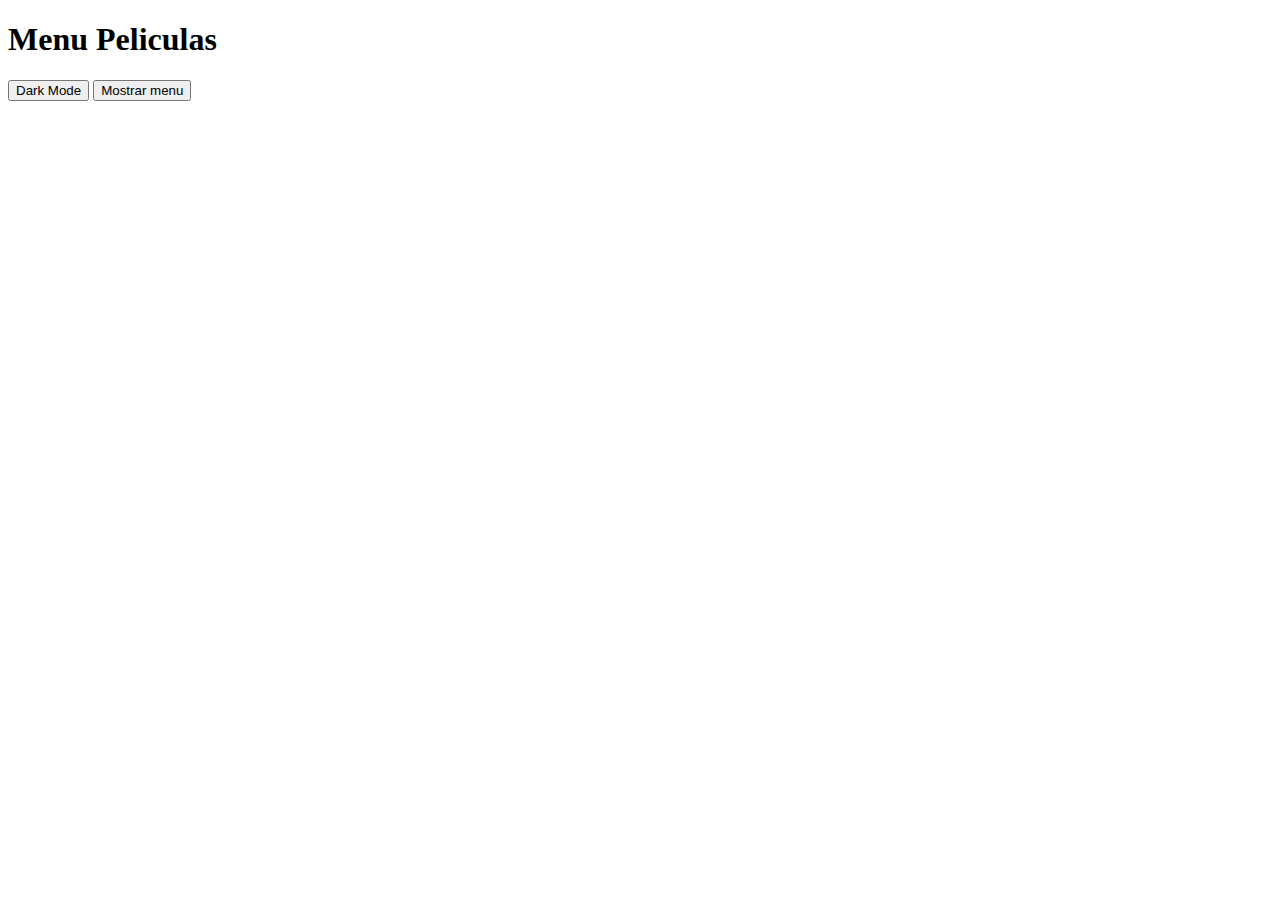
<file: Clase 9 - Dom y Eventos/index.html>
<!DOCTYPE html>
<html lang="en">
    <head>
        <meta charset="UTF-8" />
        <meta http-equiv="X-UA-Compatible" content="IE=edge" />
        <meta name="viewport" content="width=device-width, initial-scale=1.0" />
        <title>Netflix</title>
        <link rel="stylesheet" href="style.css" />
    </head>

    <body>
        <h1>Menu Peliculas</h1>
        <button id="darkMode">Dark Mode</button>
        <button id="mostrarMenu">Mostrar menu</button>
        <div id="menuAgregar" class="oculto">
            <form id="formularioPeliculas">
                <input id="nombre" type="text" autocomplete="off" placeholder="Nombre" />
                <input id="duracion" type="number" autocomplete="off" placeholder="Duracion" />
                <input id="genero" type="text" autocomplete="off" placeholder="Genero" />
                <input id="btn" type="submit" value="Agregar Pelicula" />
            </form>
        </div>

        <div id="listado"></div>

        <div id="listadoFavoritos"></div>

        <script src="01_CreandoInstancias.js"></script>
    </body>
</html>
</file>
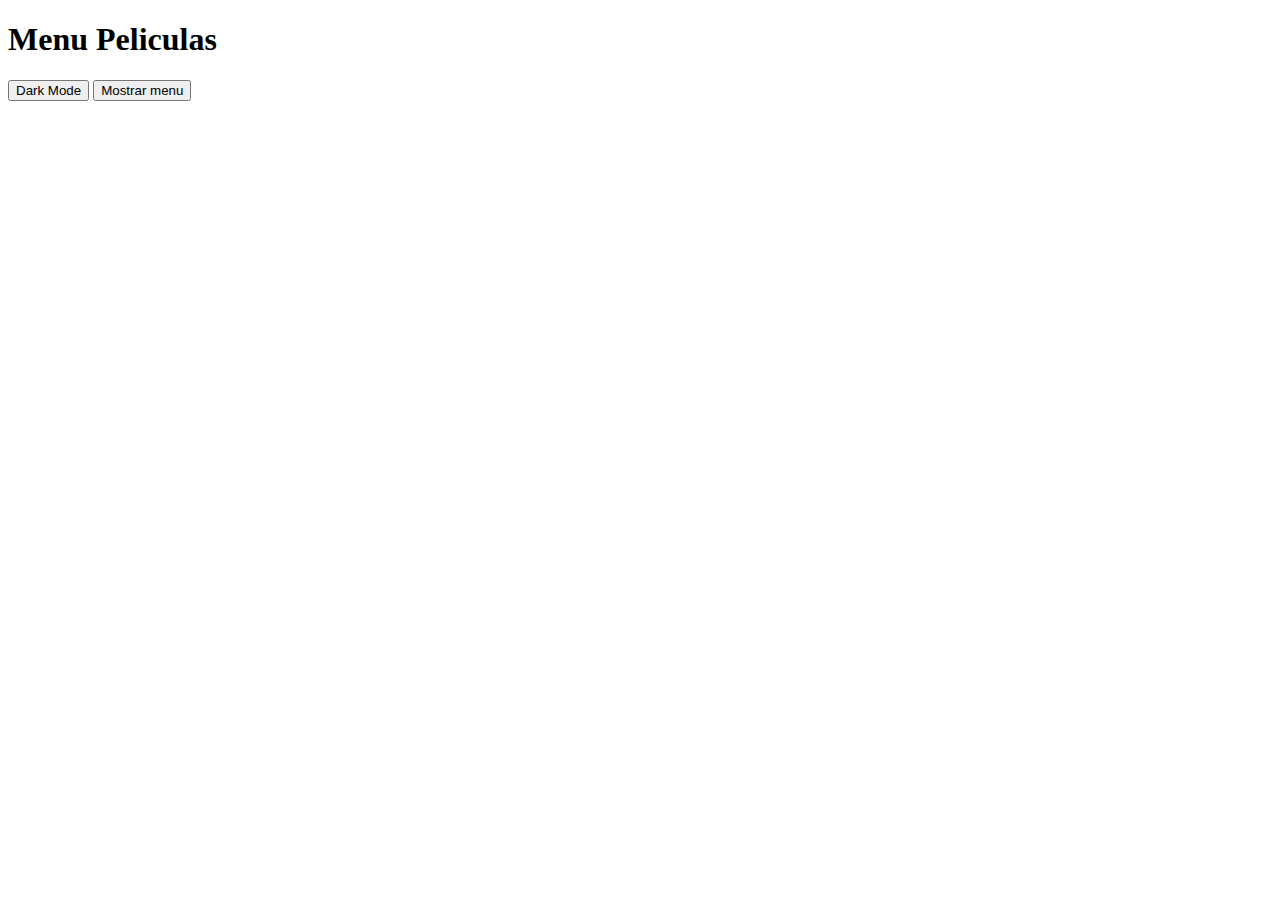
<file: clase-09-eventos-storage-peliculas/index.html>
<!DOCTYPE html>
<html lang="en">
    <head>
        <meta charset="UTF-8" />
        <meta http-equiv="X-UA-Compatible" content="IE=edge" />
        <meta name="viewport" content="width=device-width, initial-scale=1.0" />
        <title>Netflix</title>
        <link rel="stylesheet" href="style.css" />
    </head>

    <body>
        <h1>Menu Peliculas</h1>
        <button id="darkMode">Dark Mode</button>
        <button id="mostrarMenu">Mostrar menu</button>
        <div id="menuAgregar" class="oculto">
            <form id="formularioPeliculas">
                <input id="nombre" type="text" autocomplete="off" placeholder="Nombre" required />
                <input id="duracion" type="number" autocomplete="off" placeholder="Duracion" />
                <input id="genero" type="text" autocomplete="off" placeholder="Genero" />
                <input id="btn" type="submit" value="Agregar Pelicula" />
            </form>
        </div>

        <div id="listado"></div>

        <!-- <div id="listadoFavoritos"></div> -->
        <!-- <script src="./index.js"></script> -->
        <script src="01_CreandoInstancias.js"></script>
    </body>
</html>
</file>
<file: Clase 9 - Dom y Eventos/style.css>
.oculto{
    display: none;
}

#mostrarMenu{
    margin-bottom: 1em;
}

#btn{
    margin-top: 1em;
}

.tarjeta {
    background-color: lightgrey;
    margin: 1vh;
}

.darkMode {
    background-color: gray;
}
</file>
<file: clase-09-eventos-storage-peliculas/style.css>
.oculto{
    display: none;
}

#mostrarMenu{
    margin-bottom: 1em;
}

#btn{
    margin-top: 1em;
}

.tarjeta {
    background-color: lightgrey;
    margin: 1vh;
}

.darkMode {
    background-color: gray;
}
</file>
